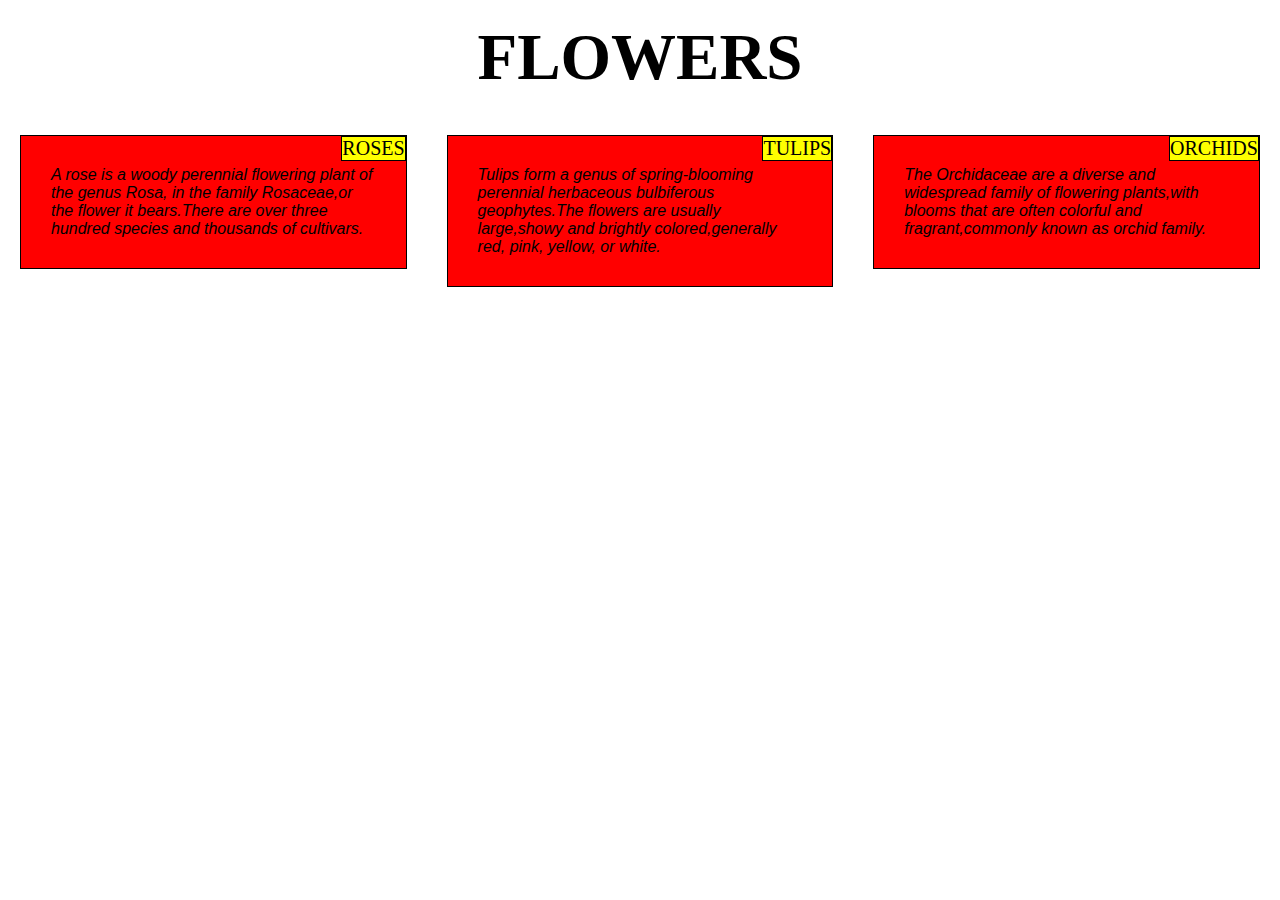
<file: module2_solution/index.html>
<!DOCTYPE html>
<html>
<head>
	<meta charset="utf-8">
	<title>assignment</title>
	<link rel="stylesheet" href="style.css">
</head>
<body>
	<h1>FLOWERS</h1>
<div class="row">
	<div class="col-lg-4 col-md-6 col-sm-12">
<div class="section">
		<span>ROSES</span>
		<p>A rose is a woody perennial flowering plant of the genus Rosa, in the family Rosaceae,or the flower it bears.There are over three hundred species and thousands of cultivars.</p>
	</div>
	</div>
	<div class="col-lg-4 col-md-6 col-sm-12">
		<div class="section">
			<span>TULIPS</span>
    <p>Tulips form a genus of spring-blooming perennial herbaceous bulbiferous geophytes.The flowers are usually large,showy and brightly colored,generally red, pink, yellow, or white.</p>
</div>
	</div>
	<div class="col-lg-4 col-md-12 col-sm-12">
<div class="section">
		<span >ORCHIDS</span>
    <p>The Orchidaceae are a diverse and widespread family of flowering plants,with blooms that are often colorful and fragrant,commonly known as orchid family.</p>
</div>
	</div>
</div>

</body>
</html>
</file>
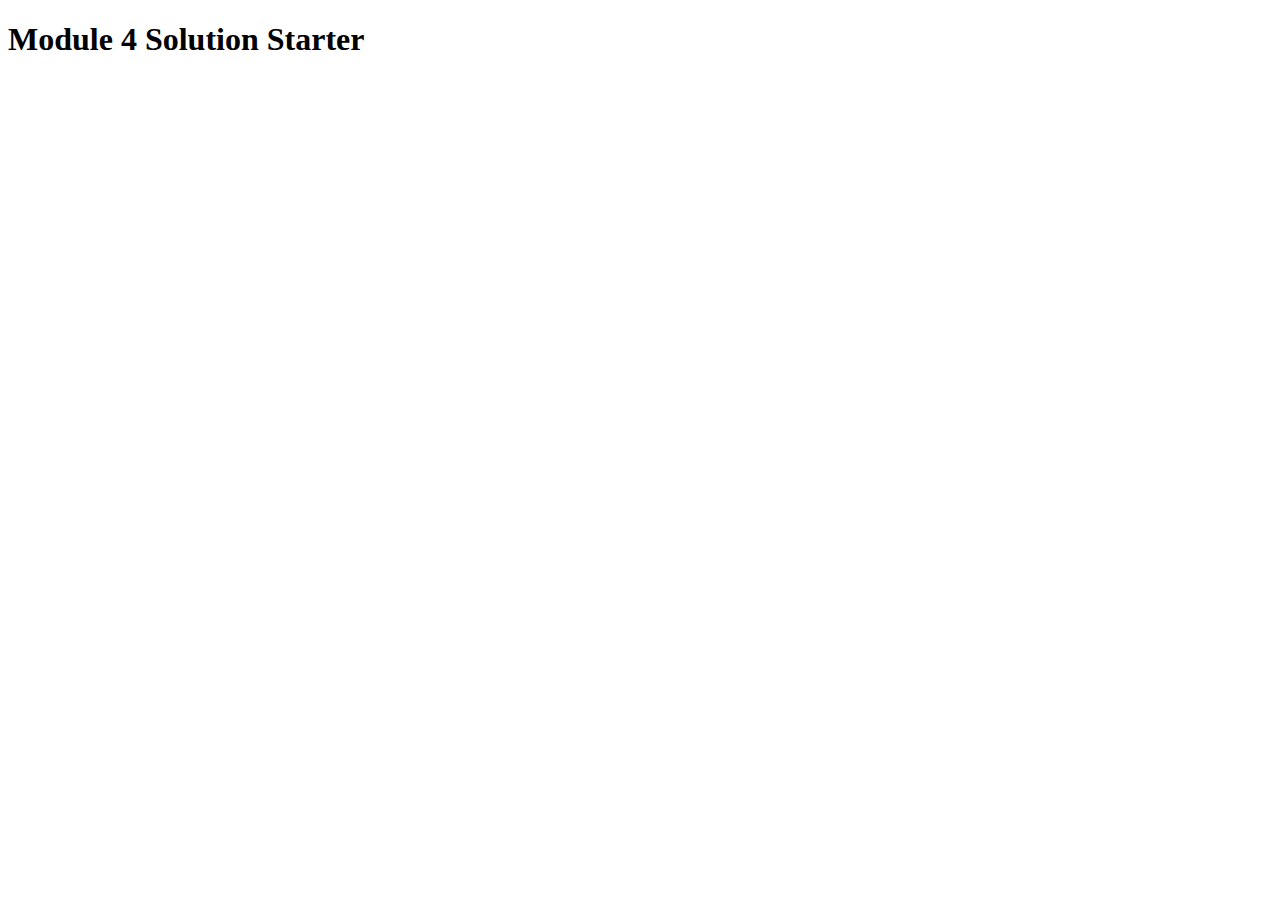
<file: module4_solution/index.html>
<!DOCTYPE html>
<html>
<head>
  <meta charset="utf-8">
  <title>Module 4 Solution Starter</title>
  <script>
    var names = []; // DO NOT REMOVE
  </script>
  <script src="SpeakHello.js"></script>
  <script src="SpeakGoodBye.js"></script>
  <script src="script.js"></script>
</head>
<body>
  <h1>Module 4 Solution Starter</h1>
</body>
</html>
</file>
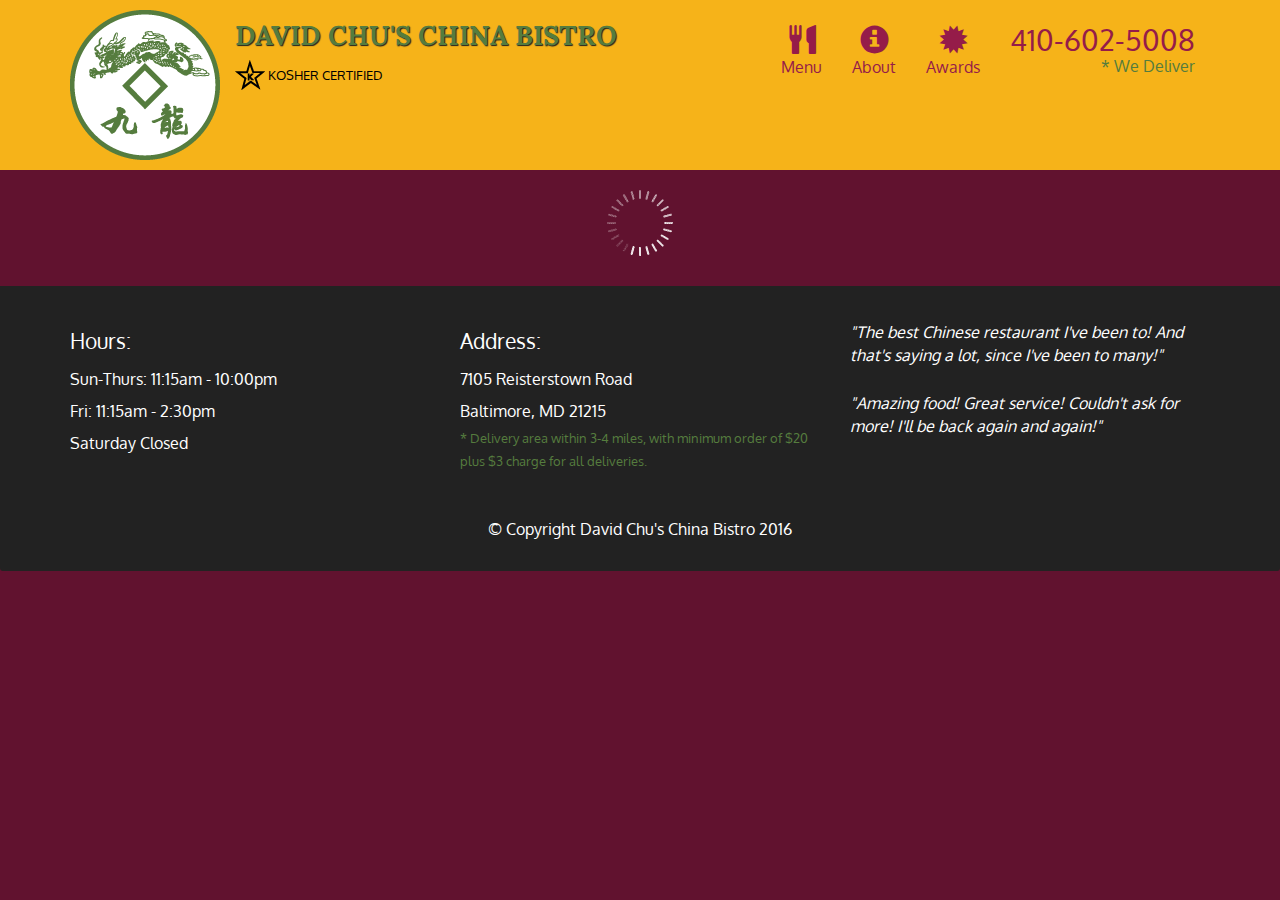
<file: module5_solution/index.html>
<!doctype html>
<html lang="en">
  <head>
    <meta charset="utf-8">
    <meta http-equiv="X-UA-Compatible" content="IE=edge">
    <meta name="viewport" content="width=device-width, initial-scale=1">
    <title>David Chu's China Bistro</title>
    <link rel="stylesheet" href="css/bootstrap.min.css">
    <link rel="stylesheet" href="css/styles.css">
    <link href='https://fonts.googleapis.com/css?family=Oxygen:400,300,700' rel='stylesheet' type='text/css'>
    <link href='https://fonts.googleapis.com/css?family=Lora' rel='stylesheet' type='text/css'>
  </head>
<body>
  <header>
    <nav id="header-nav" class="navbar navbar-default">
      <div class="container">
        <div class="navbar-header">
          <a href="index.html" class="pull-left visible-md visible-lg">
            <div id="logo-img" alt="Logo image"></div>
          </a>

          <div class="navbar-brand">
            <a href="index.html"><h1>David Chu's China Bistro</h1></a>
            <p>
              <img src="images/star-k-logo.png" alt="Kosher certification">
              <span>Kosher Certified</span>
            </p>
          </div>

          <button id="navbarToggle" type="button" class="navbar-toggle collapsed" data-toggle="collapse" data-target="#collapsable-nav" aria-expanded="false">
            <span class="sr-only">Toggle navigation</span>
            <span class="icon-bar"></span>
            <span class="icon-bar"></span>
            <span class="icon-bar"></span>
          </button>
        </div>
        
        <div id="collapsable-nav" class="collapse navbar-collapse">
           <ul id="nav-list" class="nav navbar-nav navbar-right">
            <li id="navHomeButton" class="visible-xs active">
              <a href="index.html">
                <span class="glyphicon glyphicon-home"></span> Home</a>
            </li>
            <li id="navMenuButton">
              <a href="#" onclick="$dc.loadMenuCategories();">
                <span class="glyphicon glyphicon-cutlery"></span><br class="hidden-xs"> Menu</a>
            </li>
            <li>
              <a href="#">
                <span class="glyphicon glyphicon-info-sign"></span><br class="hidden-xs"> About</a>
            </li>
            <li>
              <a href="#">
                <span class="glyphicon glyphicon-certificate"></span><br class="hidden-xs"> Awards</a>
            </li>
            <li id="phone" class="hidden-xs">
              <a href="tel:410-602-5008">
                <span>410-602-5008</span></a><div>* We Deliver</div>
            </li>
          </ul><!-- #nav-list -->
        </div><!-- .collapse .navbar-collapse -->
      </div><!-- .container -->
    </nav><!-- #header-nav -->
  </header>

  <div id="call-btn" class="visible-xs">
    <a class="btn" href="tel:410-602-5008">
    <span class="glyphicon glyphicon-earphone"></span>
    410-602-5008
    </a>
  </div>
  <div id="xs-deliver" class="text-center visible-xs">* We Deliver</div>

  <div id="main-content" class="container"></div>

  <footer class="panel-footer">
    <div class="container">
      <div class="row">
        <section id="hours" class="col-sm-4">
          <span>Hours:</span><br>
          Sun-Thurs: 11:15am - 10:00pm<br>
          Fri: 11:15am - 2:30pm<br>
          Saturday Closed
          <hr class="visible-xs">
        </section>
        <section id="address" class="col-sm-4">
          <span>Address:</span><br>
          7105 Reisterstown Road<br>
          Baltimore, MD 21215
          <p>* Delivery area within 3-4 miles, with minimum order of $20 plus $3 charge for all deliveries.</p>
          <hr class="visible-xs">
        </section>
        <section id="testimonials" class="col-sm-4">
          <p>"The best Chinese restaurant I've been to! And that's saying a lot, since I've been to many!"</p>
          <p>"Amazing food! Great service! Couldn't ask for more! I'll be back again and again!"</p>
        </section>
      </div>
      <div class="text-center">&copy; Copyright David Chu's China Bistro 2016</div>
    </div>
  </footer>

  <!-- jQuery (Bootstrap JS plugins depend on it) -->
  <script src="js/jquery-2.1.4.min.js"></script>
  <script src="js/bootstrap.min.js"></script>
  <script src="js/ajax-utils.js"></script>
  <script src="js/script.js"></script>
</body>
</html>
</file>
<file: module2_solution/style.css>
* {
			box-sizing: border-box;
			padding: 0;
			margin: 0;
	
		}
		h1 {
			font-style: bold;
			text-align: center;
			margin: 20px;
			font-size: 65px;
		}
		.row{
			width: 100%
		}
		@media (min-width: 992px){
			.col-lg-4{
				float: left;
				width: 33.33%;
			}
			
		}
		@media (min-width: 768px) and (max-width: 991px){
			.col-md-6{
				float: left;
				width: 50%;
				 }
			.col-md-12{
				float: left;
				width: 100%
			}	  
		}
		@media (max-width: 767px){
			.col-sm-12{
				float: left;
				width: 100%;
			}
		}
		.section{
			position: relative;
			padding: 20px;
			background-color: red;
			border: 1px solid black;
			margin: 20px;
		}
		p{
			font-style: italic;
			font-family: helvetica;
			padding: 10px;

		}
		
       span{
       	position: absolute;
       	top:0;
       	right:0;
       	background-color: yellow;
       	border: 1px solid black;
       	font-style: bold;
       	font-size: 20px;
       }
</file>
<file: module5_solution/css/styles.css>
body {
  font-size: 16px;
  color: #fff;
  background-color: #61122f;
  font-family: 'Oxygen', sans-serif;
}

/** HEADER **/
#header-nav {
  background-color: #f6b319;
  border-radius: 0;
  border: 0;
}

#logo-img {
  background: url('../images/restaurant-logo_large.png') no-repeat;
  width: 150px;
  height: 150px;
  margin: 10px 15px 10px 0;
}

.navbar-brand {
  padding-top: 25px;
}
.navbar-brand h1 { /* Restaurant name */
  font-family: 'Lora', serif;
  color: #557c3e;
  font-size: 1.5em;
  text-transform: uppercase;
  font-weight: bold;
  text-shadow: 1px 1px 1px #222;
  margin-top: 0;
  margin-bottom: 0;
  line-height: .75;
}
.navbar-brand a:hover, .navbar-brand a:focus {
  text-decoration: none;
}
.navbar-brand p { /* Kosher cert */
  color: #000;
  text-transform: uppercase;
  font-size: .7em;
  margin-top: 15px;
}
.navbar-brand p span { /* Star-K */
  vertical-align: middle;
}

#nav-list {
  margin-top: 10px;
}
#nav-list a {
  color: #951C49;
  text-align: center;
}
#nav-list a:hover {
  background: #E7E7E7;
}
#nav-list a span {
  font-size: 1.8em;
}

#phone {
  margin-top: 5px;
}
#phone a { /* Phone number */
  text-align: right;
  padding-bottom: 0;
}
#phone div { /* We Deliver */
  color: #557c3e;
  text-align: right;
  padding-right: 15px;
}

.navbar-header button.navbar-toggle, .navbar-header .icon-bar {
  border: 1px solid #61122f;
}
.navbar-header button.navbar-toggle {
  clear: both;
  margin-top: -30px;
}
/* END HEADER */

/* FOOTER */
.panel-footer {
  margin-top: 30px;
  padding-top: 35px;
  padding-bottom: 30px;
  background-color: #222;
  border-top: 0;
}
.panel-footer div.row {
  margin-bottom: 35px;
}
#hours, #address {
  line-height: 2;
}
#hours > span, #address > span {
  font-size: 1.3em;
}
#address p {
  color: #557c3e;
  font-size: .8em;
  line-height: 1.8;
}
#testimonials {
  font-style: italic;
}
#testimonials p:nth-child(2) {
  margin-top: 25px;
}
/* END FOOTER */



/* HOME PAGE */
.container .jumbotron {
  box-shadow: 0 0 50px #3F0C1F;
  border: 2px solid #3F0C1F;
}

#menu-tile, #specials-tile, #map-tile {
  height: 250px;
  width: 100%;
  margin-bottom: 15px;
  position: relative;
  border: 2px solid #3F0C1F;
  overflow: hidden;
}
#menu-tile:hover, #specials-tile:hover, #map-tile:hover {
  box-shadow: 0 1px 5px 1px #cccccc;
}
#menu-tile {
  background: url('../images/menu-tile.jpg') no-repeat;
  background-position: center;
}
#specials-tile {
  background: url('../images/specials-tile.jpg') no-repeat;
  background-position: center;
}
#menu-tile span, #specials-tile span, #map-tile span {
  position: absolute;
  bottom: 0;
  right: 0;
  width: 100%;
  text-align: center;
  font-size: 1.6em;
  text-transform: uppercase;
  background-color: #000;
  color: #fff;
  opacity: .8;
}
/* END HOME PAGE */

/* MENU CATEGORIES PAGE */
.category-tile { 
  position: relative;
  border: 2px solid #3F0C1F;
  overflow: hidden;
  width: 200px;
  height: 200px;
  margin: 0 auto 15px;
}
.category-tile span {
  position: absolute;
  bottom: 0;
  right: 0;
  width: 100%;
  text-align: center;
  font-size: 1.2em;
  text-transform: uppercase;
  background-color: #000;
  color: #fff;
  opacity: .8;
}
.category-tile:hover {
  box-shadow: 0 1px 5px 1px #cccccc;
}

#menu-categories-title + div {
  margin-bottom: 50px;
}
/* END MENU CATEGORIES PAGE */

/* SINGLE CATEGORY PAGE */
.menu-item-tile {
  margin-bottom: 25px;
}
.menu-item-tile hr {
  width: 80%;
}
.menu-item-tile .menu-item-price {
  font-size: 1.1em;
  text-align: right;
  margin-top: -15px;
  margin-right: -15px;
}
.menu-item-tile .menu-item-price span {
  font-size: .6em;
}
.menu-item-photo {
  position: relative;
  border: 2px solid #3F0C1F; 
  overflow: hidden;
  padding: 0;
  margin-right: -15px;
  margin-left: auto;
  margin-bottom: 20px;
  max-width: 250px;
}
.menu-item-photo div {
  position: absolute;
  bottom: 0;
  right: 0;
  width: 80px;
  background-color: #557c3e;
  text-align: center;
}
.menu-item-description {
  padding-right: 30px;
}
h3.menu-item-title {
  margin: 0 0 10px;
}
.menu-item-details {
  font-size: .9em;
  font-style: italic;
}
/* END SINGLE CATEGORY PAGE */


/********** Large devices only **********/
@media (min-width: 1200px) {
  .container .jumbotron {
    background: url('../images/jumbotron_1200.jpg') no-repeat;
    height: 675px;
  }
}

/********** Medium devices only **********/
@media (min-width: 992px) and (max-width: 1199px) {
  /* Header */
  #logo-img {
    background: url('../images/restaurant-logo_medium.png') no-repeat;
    width: 100px;
    height: 100px;
    margin: 5px 5px 5px 0;
  }
  /* End Header */

  /* Home Page */
  .container .jumbotron {
    background: url('../images/jumbotron_992.jpg') no-repeat;
    height: 558px;
  }
  /* End Home Page */
}

/********** Small devices only **********/
@media (min-width: 768px) and (max-width: 991px) {
  /* Home Page */
  .container .jumbotron {
    background: url('../images/jumbotron_768.jpg') no-repeat;
    height: 432px;
  }
  /* End Home Page */
}

/********** Extra small devices only **********/
@media (max-width: 767px) {
  /* Header */
  .navbar-brand {
    padding-top: 10px;
    height: 80px;
  }
  .navbar-brand h1 { /* Restaurant name */
    padding-top: 10px;
    font-size: 5vw; /* 1vw = 1% of viewport width */
  }
  .navbar-brand p { /* Kosher cert */
    font-size: .6em;
    margin-top: 12px;
  }
  .navbar-brand p img { /* Star-K */
    height: 20px;
  }

  #collapsable-nav a { /* Collapsed nav menu text */
    font-size: 1.2em;
  }
  #collapsable-nav a span { /* Collapsed nav menu glyph */
    font-size: 1em;
    margin-right: 5px;
  }

  #call-btn > a {
    font-size: 1.5em;
    display: block;
    margin: 0 20px;
    padding: 10px;
    border: 2px solid #fff;
    background-color: #f6b319;
    color: #951c49;
  }
  #xs-deliver {
    margin-top: 5px;
    font-size: .7em;
    letter-spacing: .1em;
    text-transform: uppercase;
  }
  /* End Header */

  /* Footer */
  .panel-footer section {
    margin-bottom: 30px;
    text-align: center;
  }
  .panel-footer section:nth-child(3) {
    margin-bottom: 0; /* margin already exists on the whole row */
  }
  .panel-footer section hr {
    width: 50%;
  }
  /* End Footer */

  /* Home Page */
  .container .jumbotron {
    margin-top: 30px;
    padding: 0;
  }
  #menu-tile, #specials-tile {
    width: 360px;
    margin: 0 auto 15px;
  }

  .menu-item-photo {
    margin-right: auto;
  }
  .menu-item-tile .menu-item-price {
    text-align: center;
  }
  .menu-item-description {
    text-align: center;;
  }
}


/********** Super extra small devices Only :-) (e.g., iPhone 4) **********/
@media (max-width: 479px) {
  /* Header */
  .navbar-brand h1 { /* Restaurant name */
    padding-top: 5px;
    font-size: 6vw;
  }
  /* End Header */
  
  /* Home page */
  #menu-tile, #specials-tile {
    width: 280px;
    margin: 0 auto 15px;
  }

  .col-xxs-12 {
    position: relative;
    min-height: 1px;
    padding-right: 15px;
    padding-left: 15px;
    float: left;
    width: 100%;
  }
}
</file>
